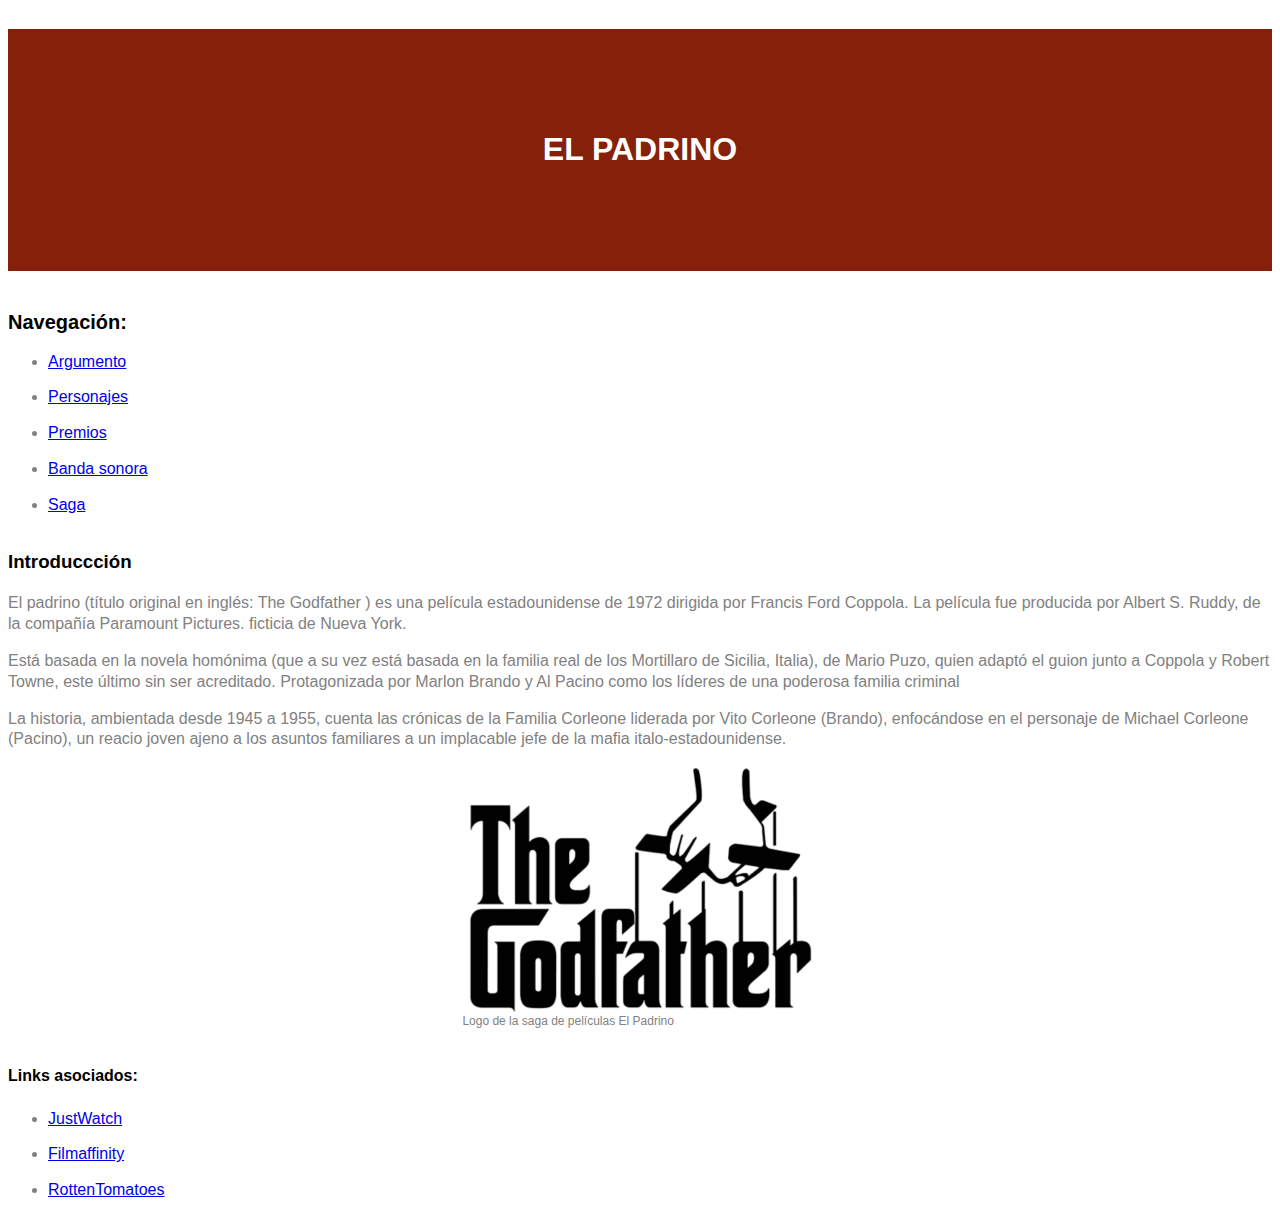
<file: index.html>
<!DOCTYPE HTML>
<html lang="es">
    <head>
    <!-- Datos que describen el documento -->

        <meta charset="UTF-8"/>
        <meta name = "author" content = "Alexander Lopez Mendez">
        <meta name = "description" content = "Introducción">
        <meta name = "keywords" content = "padrino, pelicula, crimen, mafia">

    <link rel="stylesheet" type="text/css" href="estilo.css" />

    <title>El padrino</title>

    </head>
    
    <body>
        <!-- Datos con el contenido que aparece en el navegador -->
        <header>
            <h1>El padrino</h1>
        </header>
        <nav>
            <h2>Navegación:</h2>
            <ul>
                <li><a href="Argumento.html" title ="Argumento" tabindex="1" accesskey="a">Argumento </a></li>
                <li><a href="Personajes.html" title ="Personajes" tabindex="2" accesskey="p">Personajes </a></li>
                <li><a href="Premios.html" title ="Premios y galardones" tabindex="3" accesskey="r">Premios </a></li>
                <li><a href="Musica.html" title ="Musica y banda sonora" tabindex="4" accesskey="m">Banda sonora </a></li>
                <li><a href="Saga.html" title ="Peliculas de la saga" tabindex="5" accesskey="s">Saga</a></li>
            </ul>
        </nav>
        <main>
            <section>
                <h3>Introduccción</h3>

                <p>
                    El padrino (título original en inglés: The Godfather ) es una película estadounidense de 1972 dirigida por Francis Ford Coppola. La película fue producida por Albert S. Ruddy, de la compañía Paramount Pictures. 
                    ficticia de Nueva York.
                </p>

                <p>
                    Está basada en la novela homónima 
                    (que a su vez está basada en la familia real de los Mortillaro de Sicilia, Italia), de Mario Puzo, quien adaptó el guion junto a Coppola y 
                    Robert Towne, este último sin ser acreditado. Protagonizada por Marlon Brando y Al Pacino como los líderes de una poderosa familia criminal
                </p>

                <p>
                    La historia, ambientada desde 1945 a 1955, cuenta las crónicas de la Familia Corleone liderada por Vito Corleone 
                    (Brando), enfocándose en el personaje de Michael Corleone (Pacino), un reacio joven ajeno a los asuntos familiares a un implacable jefe de 
                    la mafia italo-estadounidense.
                </p>

                <figure>
                        <img class = "resize" alt="Logo de la saga" src=" multimedia/padrino-principal.png"/>
                        <figcaption class = "resize_caption">Logo de la saga de películas El Padrino</figcaption>           
                </figure>
            </section>
        </main>

        <footer>
            <h4>Links asociados:</h4>
            <ul>
                <li><a href="https://www.justwatch.com/es/pelicula/el-padrino"
                    title ="Ver la pelicula por JustWatch" tabindex = "9" accesskey="h">JustWatch</a></li>
                <li><a href="https://www.filmaffinity.com/es/film809297.html"  
                    title ="Información de la pelicula proporcionada por Filmaffinity" tabindex = "10" accesskey="F">Filmaffinity</a></li>
                <li><a href="https://www.rottentomatoes.com/m/godfather"  
                    title ="Información de la pelicula proporcionada por RottenTomatoes" tabindex = "10" accesskey="F">RottenTomatoes</a></li>
            </ul>
        </footer>   

    </body>
</html>
</file>
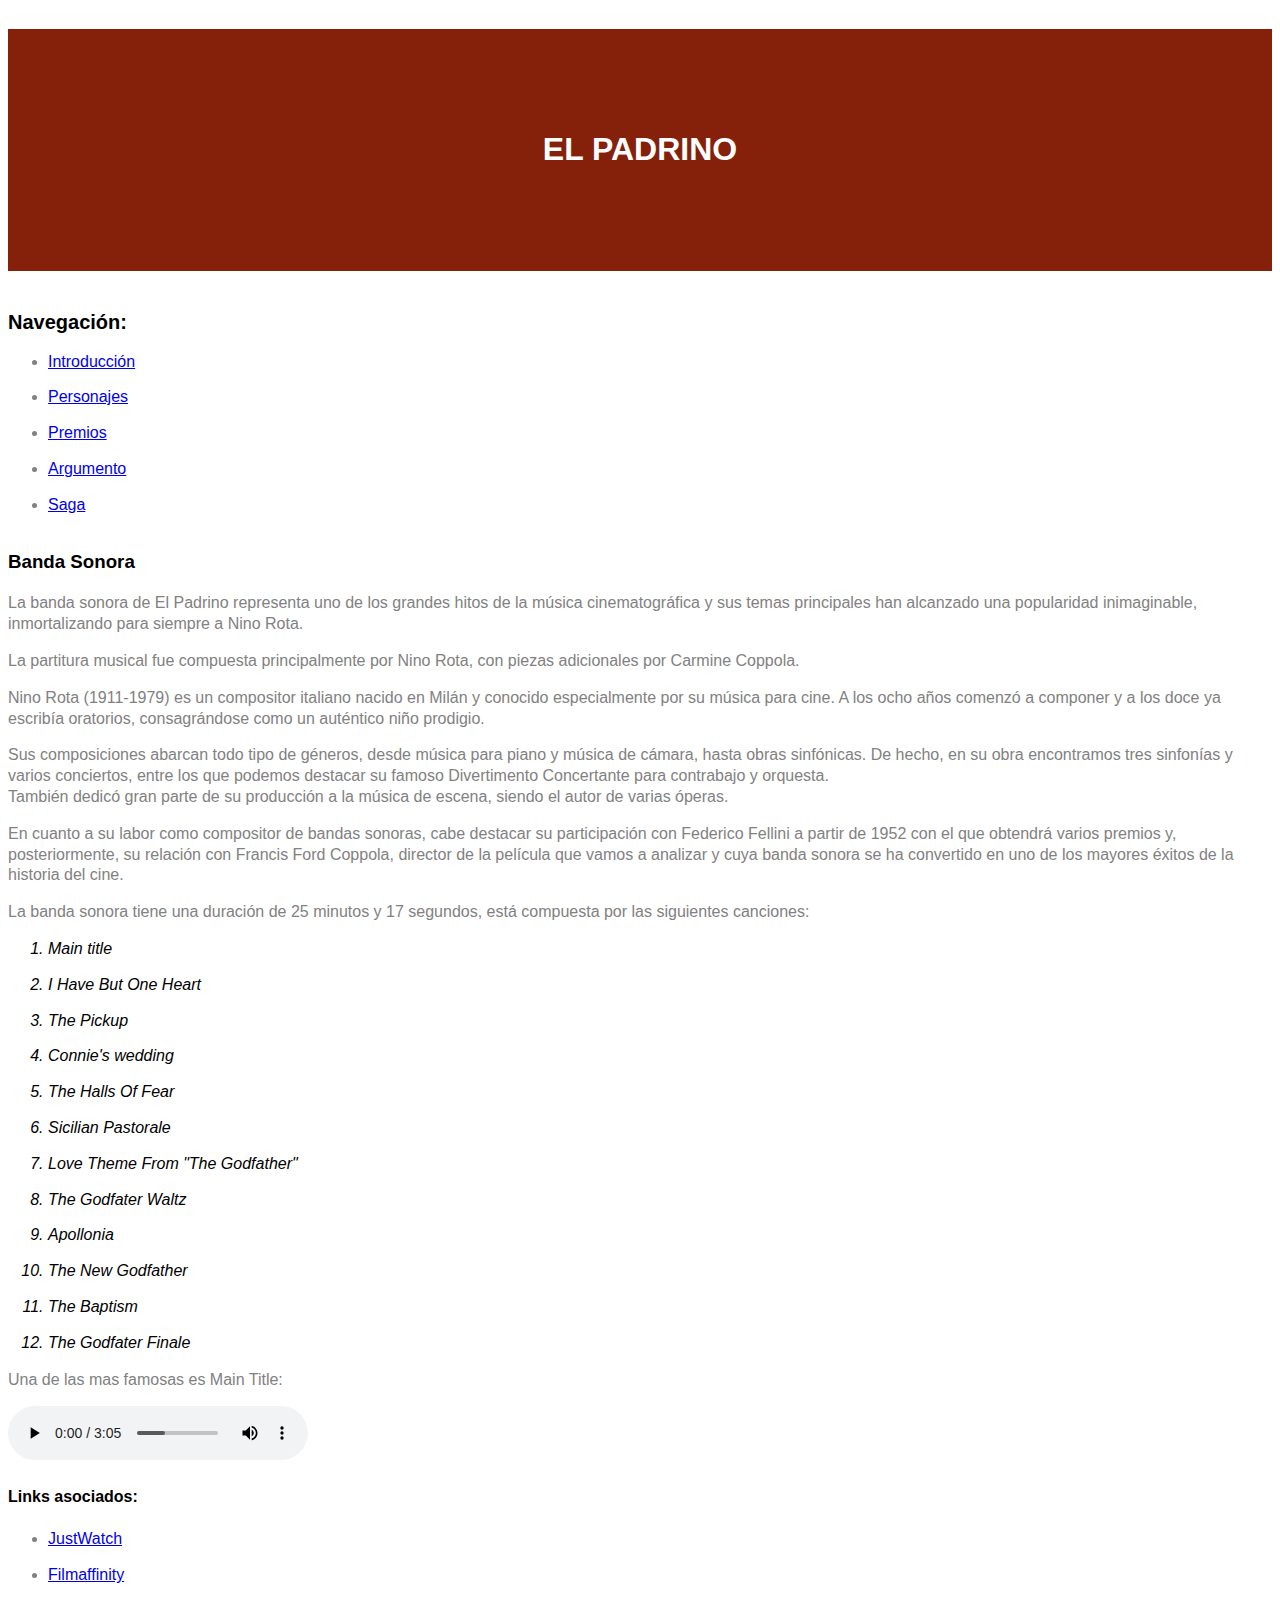
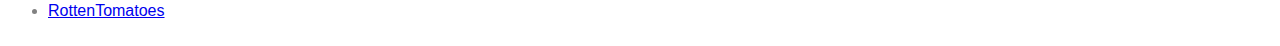
<file: Musica.html>
<!DOCTYPE HTML>
<html lang="es">
    <head>
    <!-- Datos que describen el documento -->

        <meta charset="UTF-8"/>
        <meta name = "author" content = "Alexander Lopez Mendez">
        <meta name = "description" content = "Introducción">
        <meta name = "keywords" content = "padrino, pelicula, crimen, mafia">

    <link rel="stylesheet" type="text/css" href="estilo.css" />

    <title>El padrino</title>

    </head>
    
    <body>
        <!-- Datos con el contenido que aparece en el navegador -->
        <header>
            <h1>El padrino</h1>
        </header>

        <nav>
            <h2>Navegación:</h2>
            <ul>
                <li><a href="index.html" title ="Introducción" tabindex="1" accesskey="i">Introducción</a></li>
                <li><a href="Personajes.html" title ="Personajes" tabindex="2" accesskey="p">Personajes </a></li>
                <li><a href="Premios.html" title ="Premios y galardones" tabindex="3" accesskey="r">Premios </a></li>
                <li><a href="Argumento.html" title ="Argumento" tabindex="4" accesskey="m">Argumento </a></li>
                <li><a href="Saga.html" title ="Peliculas de la saga" tabindex="5" accesskey="s">Saga</a></li>
            </ul>
        </nav>
        <main>
            <section>
                <h3>Banda Sonora</h3>
                <p>La banda sonora de El Padrino representa uno de los grandes hitos de la música cinematográfica y sus temas principales han alcanzado una popularidad inimaginable, inmortalizando para siempre a Nino Rota.</p>
                <p>La partitura musical fue compuesta principalmente por Nino Rota, con piezas adicionales por Carmine Coppola.</p>
                <p>Nino Rota (1911-1979) es un compositor italiano nacido en Milán y conocido especialmente por su música para cine. A los ocho años comenzó a componer y a los doce ya escribía oratorios, consagrándose como un auténtico niño prodigio.</p>
                <p>Sus composiciones abarcan todo tipo de géneros, desde música para piano y música de cámara, hasta obras sinfónicas. De hecho, en su obra encontramos tres sinfonías y varios conciertos, entre los que podemos destacar su famoso Divertimento Concertante para contrabajo y orquesta. 
                    <br>También dedicó gran parte de su producción a la música de escena, siendo el autor de varias óperas.
                </p>
                <p>En cuanto a su labor como compositor de bandas sonoras, cabe destacar su participación con Federico Fellini a partir de 1952 con el que obtendrá varios premios y, posteriormente, su relación con Francis Ford Coppola, director de la película que vamos a analizar y cuya banda sonora se ha convertido en uno de los mayores éxitos de la historia del cine.</p>
                <p>La banda sonora tiene una duración de 25 minutos y 17 segundos, está compuesta por las siguientes canciones:</p>
                
                <ol class="canciones">
                    <li value="1">Main title</li>
                    <li>I Have But One Heart</li>
                    <li>The Pickup</li>
                    <li>Connie's wedding</li>
                    <li>The Halls Of Fear</li>
                    <li>Sicilian Pastorale</li>
                    <li>Love Theme From "The Godfather"</li>
                    <li>The Godfater Waltz</li>
                    <li>Apollonia</li>
                    <li>The New Godfather</li>
                    <li>The Baptism</li>
                    <li>The Godfater Finale</li>
                </ol>

                <p> Una de las mas famosas es Main Title: </p>

                <audio controls>
                      <source src="multimedia/MainTitle.mp3" type="audio/mp3">
                </audio>


            </section>
        </main>

        <footer>
            <h4>Links asociados:</h4>
            <ul>
                <li><a href="https://www.justwatch.com/es/pelicula/el-padrino"
                    title ="Ver la pelicula por JustWatch" tabindex = "6" accesskey="h">JustWatch</a></li>
                <li><a href="https://www.filmaffinity.com/es/film809297.html"  
                    title ="Información de la pelicula proporcionada por Filmaffinity" tabindex = "7" accesskey="F">Filmaffinity</a></li>
                <li><a href="https://www.rottentomatoes.com/m/godfather"  
                    title ="Información de la pelicula proporcionada por RottenTomatoes" tabindex = "8" accesskey="F">RottenTomatoes</a></li>
            </ul>
        </footer>   

    </body>
</html>
</file>
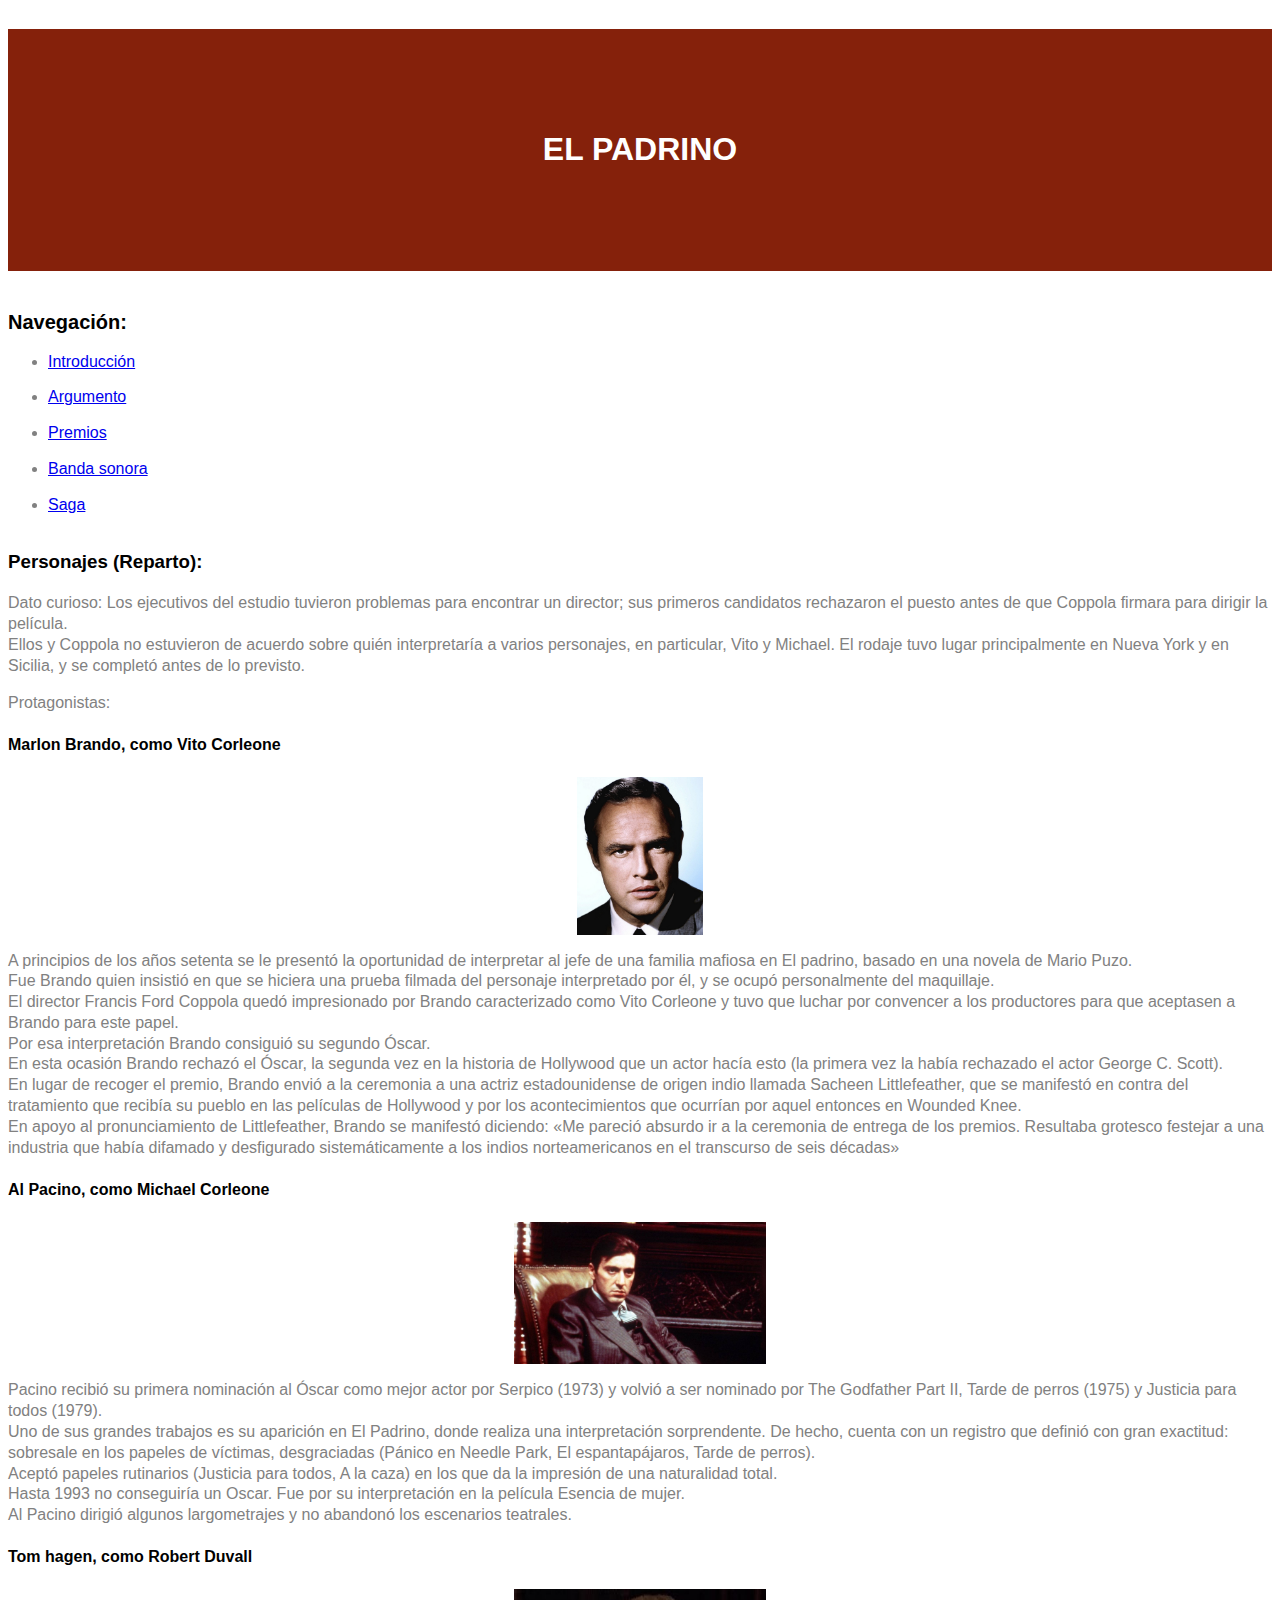
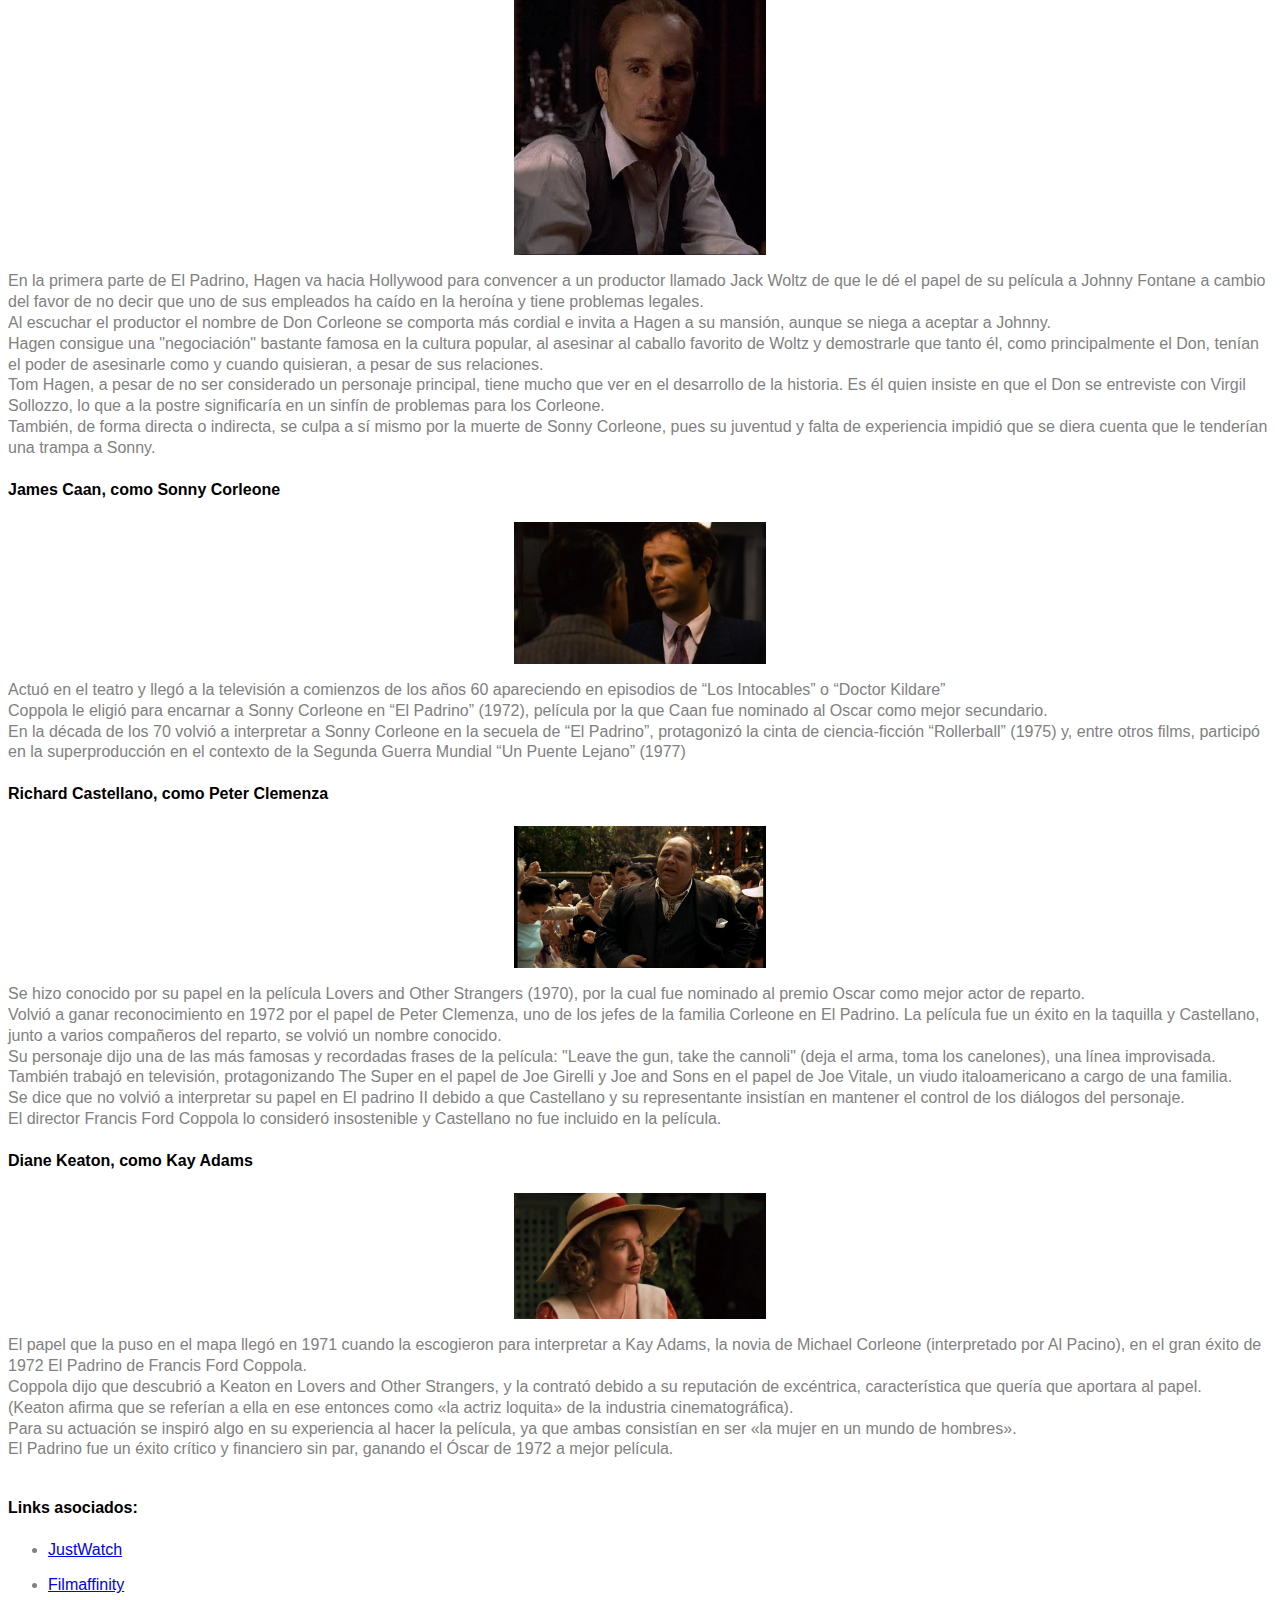
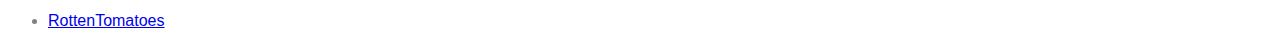
<file: Personajes.html>
<!DOCTYPE HTML>
<html lang="es">
    <head>
    <!-- Datos que describen el documento -->

        <meta charset="UTF-8"/>
        <meta name = "author" content = "Alexander Lopez Mendez">
        <meta name = "description" content = "Introducción">
        <meta name = "keywords" content = "padrino, pelicula, crimen, mafia">

    <link rel="stylesheet" type="text/css" href="estilo.css" />

    <title>El padrino</title>

    </head>
    
    <body>
        <!-- Datos con el contenido que aparece en el navegador -->
        <header>
            <h1>El padrino</h1>
        </header>
        
        <nav>
            <h2>Navegación:</h2>
            <ul>
                <li><a href="index.html" title ="Introducción" tabindex="1" accesskey="i">Introducción</a></li>
                <li><a href="Argumento.html" title ="Argumento" tabindex="2" accesskey="a">Argumento</a></li>
                <li><a href="Premios.html" title ="Premios y galardones" tabindex="3" accesskey="r">Premios </a></li>
                <li><a href="Musica.html" title ="Musica y banda sonora" tabindex="4" accesskey="m">Banda sonora </a></li>
                <li><a href="Saga.html" title ="Peliculas de la saga" tabindex="5" accesskey="s">Saga</a></li>
            </ul>
        </nav>
        <main>
            <section>
                <h3>Personajes (Reparto):</h3>

                <p> 
                    Dato curioso: Los ejecutivos del estudio tuvieron problemas para encontrar un director; sus primeros candidatos rechazaron el puesto antes de que Coppola firmara para dirigir la película.
                    <br> Ellos y Coppola no estuvieron de acuerdo sobre quién interpretaría a varios personajes, en particular, Vito y Michael. El rodaje tuvo lugar principalmente en Nueva York y en Sicilia, y se completó antes de lo previsto. 
                </p>

                <p>
                    Protagonistas:
                <p>

                <h4>
                    Marlon Brando, como Vito Corleone
                </h4>
                
                    <img class = "resize_marlon" alt="Marlon Brando en El padrino" src=" multimedia/MarlonBrando.jpg"/>
                
                    <p>
                        A principios de los años setenta se le presentó la oportunidad de interpretar al jefe de una familia mafiosa en El padrino, basado en una novela de Mario Puzo. 
                        <br>Fue Brando quien insistió en que se hiciera una prueba filmada del personaje interpretado por él, y se ocupó personalmente del maquillaje. 
                        <br>El director Francis Ford Coppola quedó impresionado por Brando caracterizado como Vito Corleone y tuvo que luchar por convencer a los productores para que aceptasen a Brando para este papel.
                        <br>Por esa interpretación Brando consiguió su segundo Óscar. 
                        <br>En esta ocasión Brando rechazó el Óscar, la segunda vez en la historia de Hollywood que un actor hacía esto (la primera vez la había rechazado el actor George C. Scott).
                        <br>En lugar de recoger el premio, Brando envió a la ceremonia a una actriz estadounidense de origen indio llamada Sacheen Littlefeather, que se manifestó en contra del tratamiento que recibía su pueblo en las películas de Hollywood y por los acontecimientos que ocurrían por aquel entonces en Wounded Knee.
                        <br>En apoyo al pronunciamiento de Littlefeather, Brando se manifestó diciendo: «Me pareció absurdo ir a la ceremonia de entrega de los premios. Resultaba grotesco festejar a una industria que había difamado y desfigurado sistemáticamente a los indios norteamericanos en el transcurso de seis décadas»
                    </p>
                </section>
                <h4>
                    Al Pacino, como Michael Corleone
                </h4>
                
                <img class = "resize_alpacino" alt="Marlon Brando en El padrino" src=" multimedia/AlPacino.jpg"/>
                
                <p>
                    Pacino recibió su primera nominación al Óscar como mejor actor por Serpico (1973) y volvió a ser nominado por The Godfather Part II, Tarde de perros (1975) y Justicia para todos (1979).
                    <br>Uno de sus grandes trabajos es su aparición en El Padrino, donde realiza una interpretación sorprendente. De hecho, cuenta con un registro que definió con gran exactitud: sobresale en los papeles de víctimas, desgraciadas (Pánico en Needle Park, El espantapájaros, Tarde de perros). 
                    <br>Aceptó papeles rutinarios (Justicia para todos, A la caza) en los que da la impresión de una naturalidad total.
                    <br> Hasta 1993 no conseguiría un Oscar. Fue por su interpretación en la película Esencia de mujer.
                    <br> Al Pacino dirigió algunos largometrajes y no abandonó los escenarios teatrales.
                </p>
                    
                <h4>
                    Tom hagen, como Robert Duvall
                </h4>
                
                <img class = "resize_alpacino" alt="Tom Hagen en El padrino" src=" multimedia/RobertDuvall.jpg"/>
                
                <p>
                    En la primera parte de El Padrino, Hagen va hacia Hollywood para convencer a un productor llamado Jack Woltz de que le dé el papel de su película a Johnny Fontane a cambio del favor de no decir que uno de sus empleados ha caído en la heroína y tiene problemas legales. 
                    <br>Al escuchar el productor el nombre de Don Corleone se comporta más cordial e invita a Hagen a su mansión, aunque se niega a aceptar a Johnny. 
                    <br>Hagen consigue una "negociación" bastante famosa en la cultura popular, al asesinar al caballo favorito de Woltz y demostrarle que tanto él, como principalmente el Don, tenían el poder de asesinarle como y cuando quisieran, a pesar de sus relaciones.
                    <br>Tom Hagen, a pesar de no ser considerado un personaje principal, tiene mucho que ver en el desarrollo de la historia. Es él quien insiste en que el Don se entreviste con Virgil Sollozzo, lo que a la postre significaría en un sinfín de problemas para los Corleone. 
                    <br>También, de forma directa o indirecta, se culpa a sí mismo por la muerte de Sonny Corleone, pues su juventud y falta de experiencia impidió que se diera cuenta que le tenderían una trampa a Sonny. 
                </p>
                
                <h4>
                    James Caan, como Sonny Corleone
                </h4>
                
                <img class = "resize_alpacino" alt="James Caan en El padrino" src=" multimedia/JamesCaan.jpg"/>
                
                <p>
                    Actuó en el teatro y llegó a la televisión a comienzos de los años 60 apareciendo en episodios de “Los Intocables” o “Doctor Kildare” 
                    <br>Coppola le eligió para encarnar a Sonny Corleone en “El Padrino” (1972), película por la que Caan fue nominado al Oscar como mejor secundario. 
                    <br>En la década de los 70 volvió a interpretar a Sonny Corleone en la secuela de “El Padrino”, protagonizó la cinta de ciencia-ficción “Rollerball” (1975) y, entre otros films, participó en la superproducción en el contexto de la Segunda Guerra Mundial “Un Puente Lejano” (1977)
                    
                </p>

                <h4>
                    Richard Castellano, como Peter Clemenza
                </h4>

                <img class = "resize_alpacino" alt="Richard Castellano en El padrino" src=" multimedia/RichardCastellano.png"/>
                
                <p>
                    Se hizo conocido por su papel en la película Lovers and Other Strangers (1970), por la cual fue nominado al premio Oscar como mejor actor de reparto. 
                    <br>Volvió a ganar reconocimiento en 1972 por el papel de Peter Clemenza, uno de los jefes de la familia Corleone en El Padrino. La película fue un éxito en la taquilla y Castellano, junto a varios compañeros del reparto, se volvió un nombre conocido. 
                    <br>Su personaje dijo una de las más famosas y recordadas frases de la película: "Leave the gun, take the cannoli" (deja el arma, toma los canelones), una línea improvisada.​
                    <br>También trabajó en televisión, protagonizando The Super en el papel de Joe Girelli y Joe and Sons en el papel de Joe Vitale, un viudo italoamericano a cargo de una familia.
                    <br>Se dice que no volvió a interpretar su papel en El padrino II debido a que Castellano y su representante insistían en mantener el control de los diálogos del personaje. 
                    <br>El director Francis Ford Coppola lo consideró insostenible y Castellano no fue incluido en la película.
                </p>

                <h4>
                    Diane Keaton, como Kay Adams
                </h4>
                
                <img class = "resize_alpacino" alt="Diane Keaton en El padrino" src=" multimedia/DianeKeaton.png"/>

                <p>
                    El papel que la puso en el mapa llegó en 1971 cuando la escogieron para interpretar a Kay Adams, la novia de Michael Corleone (interpretado por Al Pacino), en el gran éxito de 1972 El Padrino de Francis Ford Coppola. 
                    <br>Coppola dijo que descubrió a Keaton en Lovers and Other Strangers, y la contrató debido a su reputación de excéntrica, característica que quería que aportara al papel.
                    <br>(Keaton afirma que se referían a ella en ese entonces como «la actriz loquita» de la industria cinematográfica). 
                    <br>Para su actuación se inspiró algo en su experiencia al hacer la película, ya que ambas consistían en ser «la mujer en un mundo de hombres».​ 
                    <br>El Padrino fue un éxito crítico y financiero sin par, ganando el Óscar de 1972 a mejor película.
                </p>


            </section>
        </main>

        <footer>
            <h4>Links asociados:</h4>
            <ul>
                <li><a href="https://www.justwatch.com/es/pelicula/el-padrino"
                    title ="Ver la pelicula por JustWatch" tabindex = "9" accesskey="h">JustWatch</a></li>
                <li><a href="https://www.filmaffinity.com/es/film809297.html"  
                    title ="Información de la pelicula proporcionada por Filmaffinity" tabindex = "10" accesskey="F">Filmaffinity</a></li>
                <li><a href="https://www.rottentomatoes.com/m/godfather"  
                    title ="Información de la pelicula proporcionada por RottenTomatoes" tabindex = "10" accesskey="F">RottenTomatoes</a></li>
            </ul>
        </footer>   

    </body>
</html>
</file>
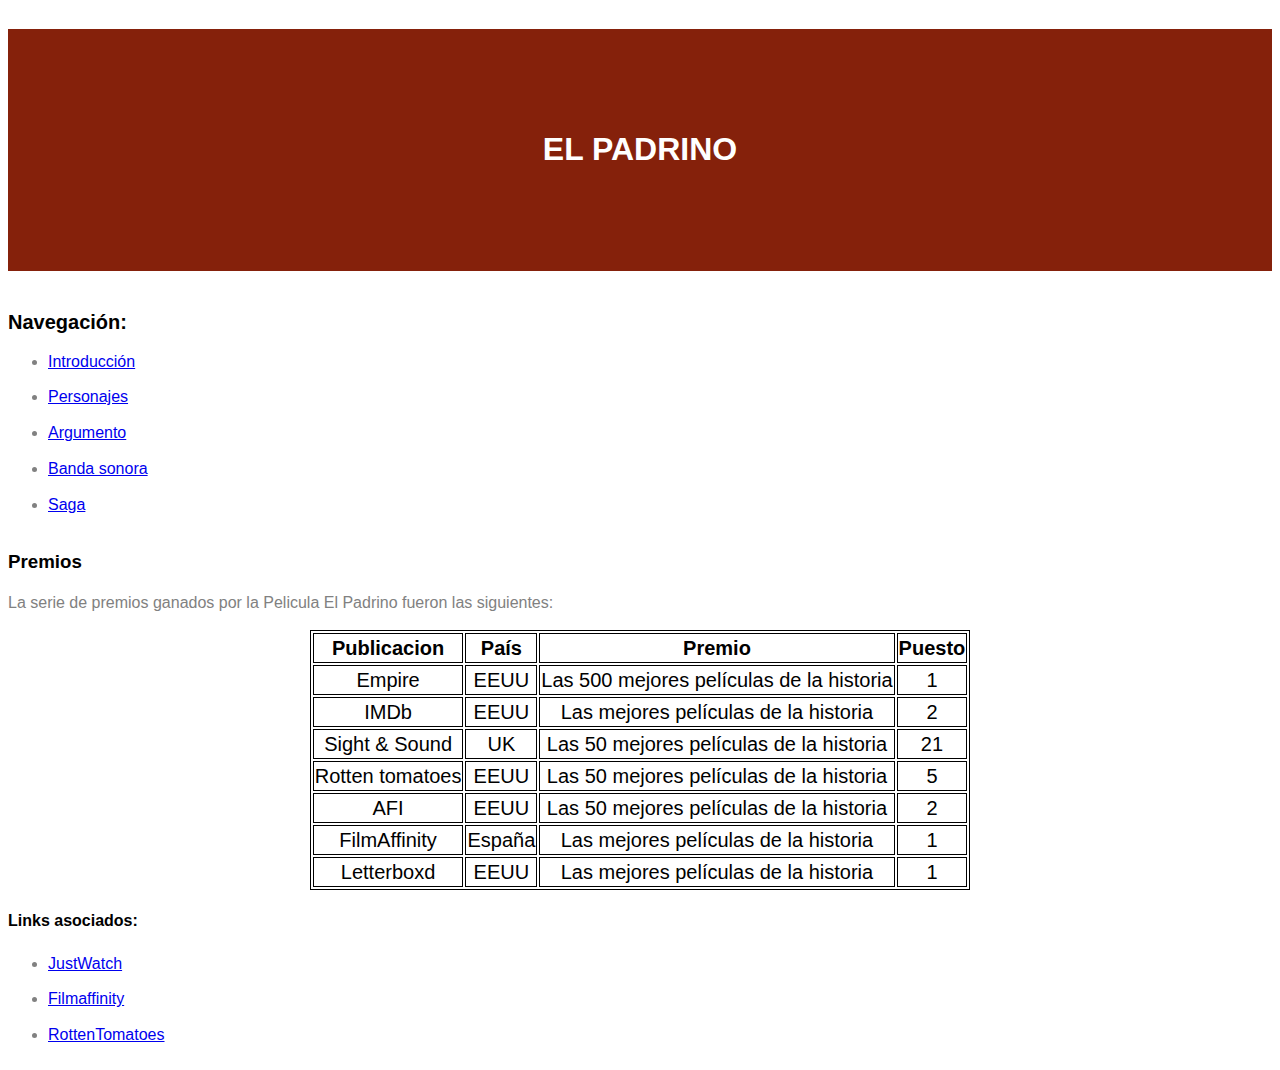
<file: Premios.html>
<!DOCTYPE HTML>
<html lang="es">
    <head>
    <!-- Datos que describen el documento -->

        <meta charset="UTF-8"/>
        <meta name = "author" content = "Alexander Lopez Mendez">
        <meta name = "description" content = "Introducción">
        <meta name = "keywords" content = "padrino, pelicula, crimen, mafia">
        <meta name = viewport content=" width=device-width" >

    <link rel="stylesheet" type="text/css" href="estilo.css" />

    <title>El padrino</title>

    </head>
    
    <body>
        <!-- Datos con el contenido que aparece en el navegador -->
        <header>
            <h1>El padrino</h1>
        </header>

        <nav>
            <h2>Navegación:</h2>
            <ul>
                <li><a href="index.html" title ="Introducción" tabindex="1" accesskey="i">Introducción</a></li>
                <li><a href="Personajes.html" title ="Personajes" tabindex="2" accesskey="p">Personajes </a></li>
                <li><a href="Argumento.html" title ="Argumento" tabindex="3" accesskey="a">Argumento</a></li>
                <li><a href="Musica.html" title ="Musica y banda sonora" tabindex="4" accesskey="m">Banda sonora </a></li>
                <li><a href="Saga.html" title ="Peliculas de la saga" tabindex="5" accesskey="s">Saga</a></li>
            </ul>
        </nav>
        
        <main>
            <section>
                <h3>Premios</h3>

                <p>La serie de premios ganados por la Pelicula El Padrino fueron las siguientes: </p>

                <table class="table">
                    <tr>
                        <th>Publicacion</th>
                        <th>País</th>
                        <th>Premio</th>
                        <th>Puesto</th>
                    </tr>
                    <tr>
                        <td>Empire</td>
                        <td>EEUU</td>
                        <td>Las 500 mejores películas de la historia</td>
                        <td>1</td>
                    </tr>
                    <tr>
                        <td>IMDb</td>
                        <td>EEUU</td>
                        <td>Las mejores películas de la historia</td>
                        <td>2</td>
                    </tr>
                    <tr>
                        <td>Sight & Sound</td>
                        <td>UK</td>
                        <td>Las 50 mejores películas de la historia</td>
                        <td>21</td>
                    </tr>
                    <tr>
                        <td>Rotten tomatoes</td>
                        <td>EEUU</td>
                        <td>Las 50 mejores películas de la historia</td>
                        <td>5</td>
                    </tr>
                    <tr>
                        <td>AFI</td>
                        <td>EEUU</td>
                        <td>Las 50 mejores películas de la historia</td>
                        <td>2</td>
                    </tr>
                    <tr>
                        <td>FilmAffinity</td>
                        <td>España</td>
                        <td>Las mejores películas de la historia</td>
                        <td>1</td>
                    </tr>
                    <tr>
                        <td>Letterboxd</td>
                        <td>EEUU</td>
                        <td>Las mejores películas de la historia</td>
                        <td>1</td>
                    </tr>
                </table> 

            </section>
        </main>

        <footer>
            <h4>Links asociados:</h4>
            <ul>
                <li><a href="https://www.justwatch.com/es/pelicula/el-padrino"
                    title ="Ver la pelicula por JustWatch" tabindex = "9" accesskey="h">JustWatch</a></li>
                <li><a href="https://www.filmaffinity.com/es/film809297.html"  
                    title ="Información de la pelicula proporcionada por Filmaffinity" tabindex = "10" accesskey="F">Filmaffinity</a></li>
                <li><a href="https://www.rottentomatoes.com/m/godfather"  
                    title ="Información de la pelicula proporcionada por RottenTomatoes" tabindex = "10" accesskey="F">RottenTomatoes</a></li>
            </ul>
        </footer>   

    </body>
</html>
</file>
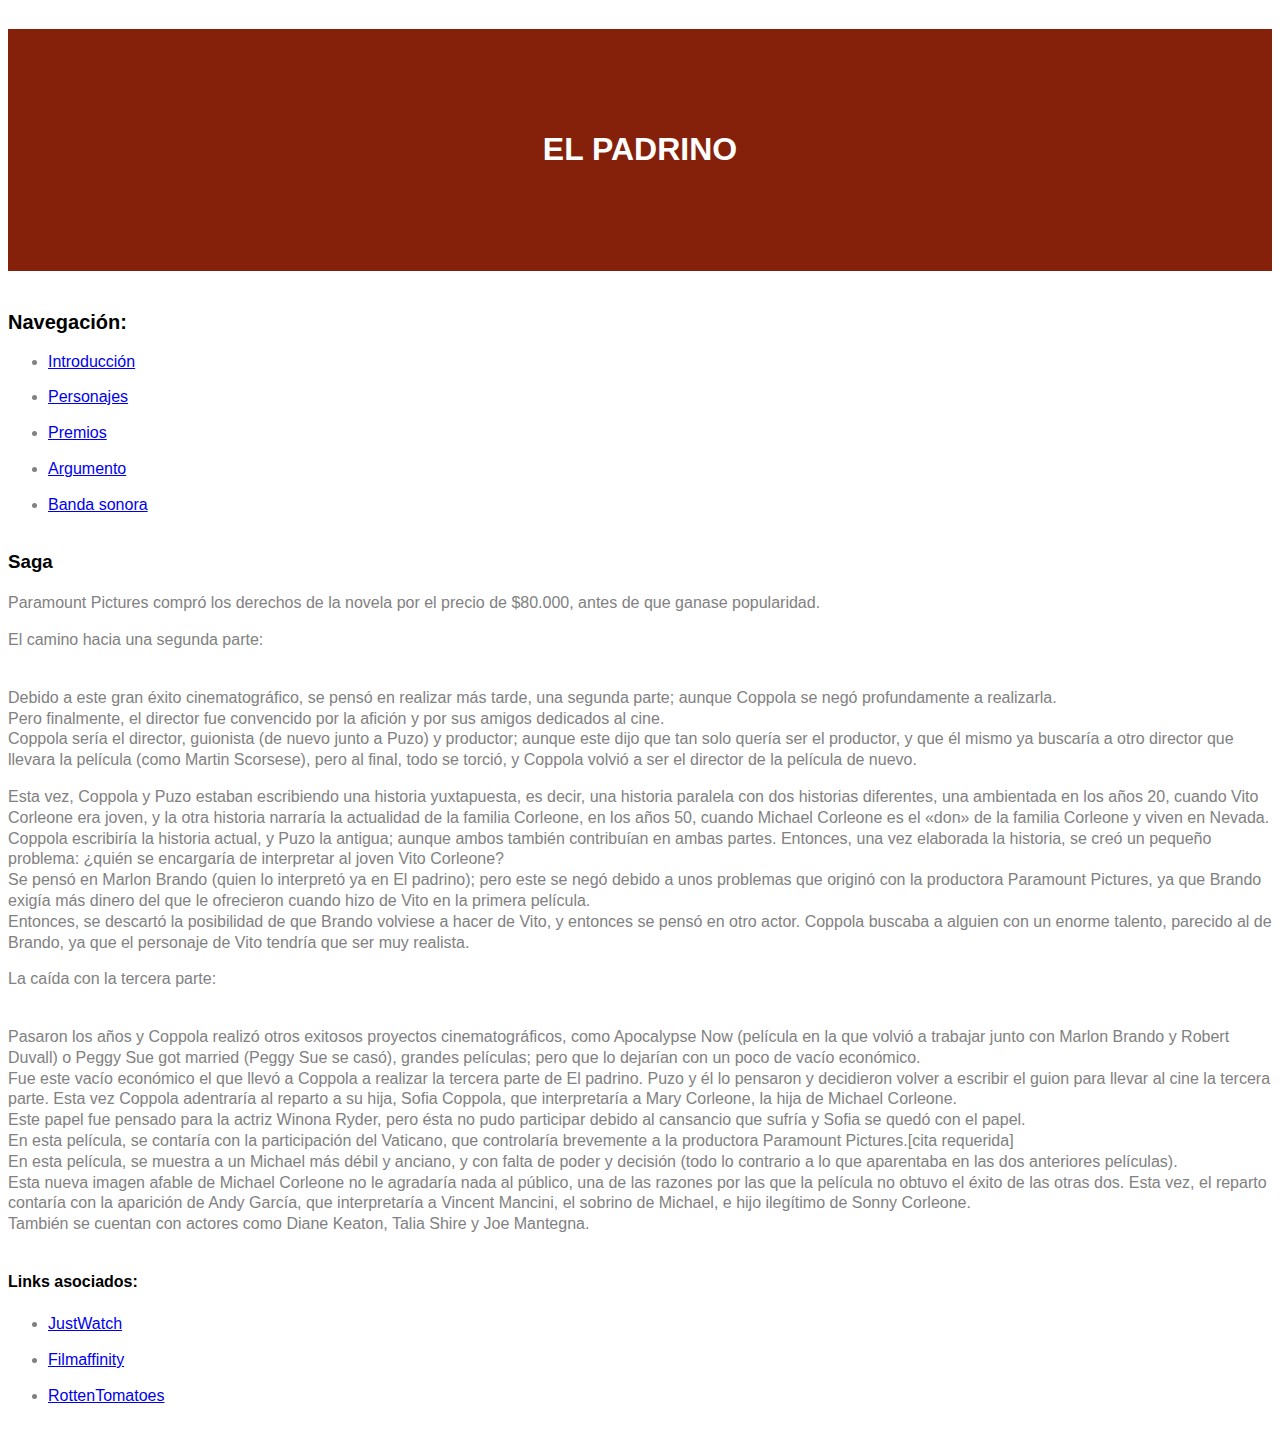
<file: Saga.html>
<!DOCTYPE HTML>
<html lang="es">
    <head>
    <!-- Datos que describen el documento -->

        <meta charset="UTF-8"/>
        <meta name = "author" content = "Alexander Lopez Mendez">
        <meta name = "description" content = "Introducción">
        <meta name = "keywords" content = "padrino, pelicula, crimen, mafia">

    <link rel="stylesheet" type="text/css" href="estilo.css" />

    <title>El padrino</title>

    </head>
    
    <body>
        <!-- Datos con el contenido que aparece en el navegador -->
        <header>
            <h1>El padrino</h1>
        </header>
        
        
        <nav>
            <h2>Navegación:</h2>
            <ul>
                <li><a href="index.html" title ="Introducción" tabindex="1" accesskey="i">Introducción</a></li>
                <li><a href="Personajes.html" title ="Personajes" tabindex="2" accesskey="p">Personajes </a></li>
                <li><a href="Premios.html" title ="Premios y galardones" tabindex="3" accesskey="r">Premios </a></li>
                <li><a href="Argumento.html" title ="Argumento" tabindex="4" accesskey="m">Argumento </a></li>
                <li><a href="Musica.html" title ="Banda sonora" tabindex="5" accesskey="s">Banda sonora</a></li>
            </ul>
        </nav>
        
        <main>
            <section>
                <h3>Saga</h3>
                <p>Paramount Pictures compró los derechos de la novela por el precio de $80.000, antes de que ganase popularidad.</p>
                <p> 
                    El camino hacia una segunda parte:
                </p>
                <p>
                    <br>Debido a este gran éxito cinematográfico, se pensó en realizar más tarde, una segunda parte; aunque Coppola se negó profundamente a realizarla. 
                    <br>Pero finalmente, el director fue convencido por la afición y por sus amigos dedicados al cine. 
                    <br>Coppola sería el director, guionista (de nuevo junto a Puzo) y productor; aunque este dijo que tan solo quería ser el productor, y que él mismo ya buscaría a otro director que llevara la película (como Martin Scorsese), pero al final, todo se torció, y Coppola volvió a ser el director de la película de nuevo. 
                </p>

                <p>
                    Esta vez, Coppola y Puzo estaban escribiendo una historia yuxtapuesta, es decir, una historia paralela con dos historias diferentes, una ambientada en los años 20, cuando Vito Corleone era joven, y la otra historia narraría la actualidad de la familia Corleone, en los años 50, cuando Michael Corleone es el «don» de la familia Corleone y viven en Nevada.
                    <br>Coppola escribiría la historia actual, y Puzo la antigua; aunque ambos también contribuían en ambas partes. Entonces, una vez elaborada la historia, se creó un pequeño problema: ¿quién se encargaría de interpretar al joven Vito Corleone? 
                    <br>Se pensó en Marlon Brando (quien lo interpretó ya en El padrino); pero este se negó debido a unos problemas que originó con la productora Paramount Pictures, ya que Brando exigía más dinero del que le ofrecieron cuando hizo de Vito en la primera película. 
                    <br>Entonces, se descartó la posibilidad de que Brando volviese a hacer de Vito, y entonces se pensó en otro actor. Coppola buscaba a alguien con un enorme talento, parecido al de Brando, ya que el personaje de Vito tendría que ser muy realista. 

                </p>

                <p>
                    La caída con la tercera parte:
                </p>
                <p>
                    <br>Pasaron los años y Coppola realizó otros exitosos proyectos cinematográficos, como Apocalypse Now (película en la que volvió a trabajar junto con Marlon Brando y Robert Duvall) o Peggy Sue got married (Peggy Sue se casó), grandes películas; pero que lo dejarían con un poco de vacío económico.
                    <br>Fue este vacío económico el que llevó a Coppola a realizar la tercera parte de El padrino. Puzo y él lo pensaron y decidieron volver a escribir el guion para llevar al cine la tercera parte. Esta vez Coppola adentraría al reparto a su hija, Sofia Coppola, que interpretaría a Mary Corleone, la hija de Michael Corleone. 
                    <br>Este papel fue pensado para la actriz Winona Ryder, pero ésta no pudo participar debido al cansancio que sufría y Sofia se quedó con el papel.
                    <br>En esta película, se contaría con la participación del Vaticano, que controlaría brevemente a la productora Paramount Pictures.[cita requerida]
                    <br>En esta película, se muestra a un Michael más débil y anciano, y con falta de poder y decisión (todo lo contrario a lo que aparentaba en las dos anteriores películas). 
                    <br>Esta nueva imagen afable de Michael Corleone no le agradaría nada al público, una de las razones por las que la película no obtuvo el éxito de las otras dos. Esta vez, el reparto contaría con la aparición de Andy García, que interpretaría a Vincent Mancini, el sobrino de Michael, e hijo ilegítimo de Sonny Corleone. 
                    <br>También se cuentan con actores como Diane Keaton, Talia Shire y Joe Mantegna. 

                </p>
            </section>
        </main>

        <footer>
            <h4>Links asociados:</h4>
            <ul>
                <li><a href="https://www.justwatch.com/es/pelicula/el-padrino"
                    title ="Ver la pelicula por JustWatch" tabindex = "9" accesskey="h">JustWatch</a></li>
                <li><a href="https://www.filmaffinity.com/es/film809297.html"  
                    title ="Información de la pelicula proporcionada por Filmaffinity" tabindex = "10" accesskey="F">Filmaffinity</a></li>
                <li><a href="https://www.rottentomatoes.com/m/godfather"  
                    title ="Información de la pelicula proporcionada por RottenTomatoes" tabindex = "10" accesskey="F">RottenTomatoes</a></li>
            </ul>
        </footer>   

    </body>
</html>
</file>
<file: estilo.css>
body 
{
    display: grid;
    font: 400 16px Verdana,sans-serif; /*Familia sans-serif*/
    line-height: 1.3;
    color: #818181;
    background-color:#ffffffff;
    grid-template-areas:
        "elementheader elementheader"
        "elementnav elementnav"
        "elementmain elementmain"
        "elementfooter elementfooter";
    grid-template-columns: 50% 50%;
 }

 main{
    grid-area: elementmain; 
 }

 header{
    grid-area: elementheader;
    color:#000000;
 }

 nav{
     grid-area: elementnav;
 }

 footer{
     grid-area:elementfooter;
 }

table {
    margin: 0 auto;
    color: #000000;
}
  
table, th, td {
    border: 1px solid black;
    text-align: center;
    font-size: 20px;
}

li{
    margin-bottom: 15px;
}

h1 
{
    background-color:#85210b; 
    color: #fff;
    text-transform: uppercase;
    padding: 100px 25px;
    text-align: center;   
 }

h2 
{ 
    background-color:#FFFFFF;
    color: #000000;
    font-size: 20px;
}

h3 
{ 
    background-color:#FFFFFF;
    color: #000000;
 }

h4 
{ 
    background-color:#FFFFFF;
    color: #000000;
}
h5
{ 
    background-color:#FFFFFF;
    color: #000000;
    font-size: 20px;
    text-align: center;
}

.canciones{
    color: #000000;
    font-size: 16px;
    font-style: italic;
}

.resize{
    max-width: 30%;
    max-height: 30%;
    display: block;
    margin: 0 auto;
 }
.resize_caption
 {
    max-width: 30%;
    max-height: 30%;
    display: block;
    margin: 0 auto;
    font-size: 12px;
}

.resize_marlon
 {
     max-width: 10%;
     max-height: 10%;
     display: block;
     margin: 0 auto;
     font-size: 12px;
 }

.resize_alpacino
 {
     max-width: 20%;
     max-height: 20%;
     display: block;
     margin: 0 auto;
     font-size: 12px;
 }

.centerText
{ 
    background-color:#FFFFFF;
    color: #000000;
    font-size: 20px;
    text-align: center;
    font-style: italic;
}
</file>
